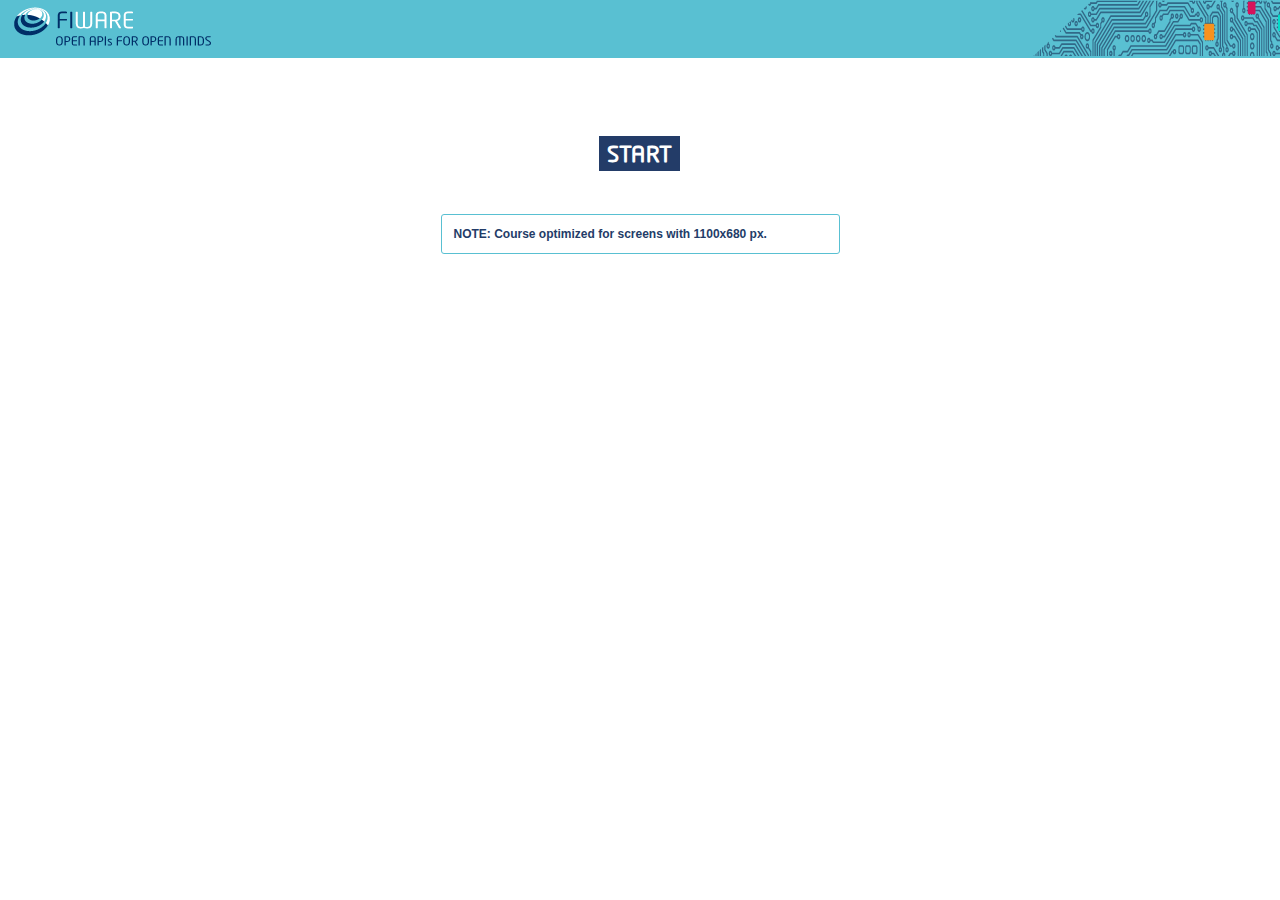
<file: package/index.html>
<!-- 

Copyright 2014 ENGINEERING GROUP

Licensed under the EUPL, Version 1.1 or - as soon they
will be approved by the European Commission - subsequent
versions of the EUPL (the "License");
You may not use this work except in compliance with the
License.
You may obtain a copy of the License at:

http://ec.europa.eu/idabc/eupl

Unless required by applicable law or agreed to in
writing, software distributed under the License is
distributed on an "AS IS" basis,
WITHOUT WARRANTIES OR CONDITIONS OF ANY KIND, either
express or implied.
See the License for the specific language governing
permissions and limitations under the License.

 -->

<!DOCTYPE html>
<html lang="en">
	<meta http-equiv="cache-control" content="no-cache">
	<meta http-equiv="expires" content="0">
    <head>
        <title>FIWARE</title>
        <link rel="shortcut icon" href="favicon.ico"> 
        <link rel="stylesheet" type="text/css" href="css/style.css" />
        <link rel="stylesheet" type="text/css" href="css/font-face.css" />
        
        <script>
        	var targetWin; 
			function openPopup(w,h) {
				var left = (screen.width/2)-(w/2);
				var top = (screen.height/2)-(h/2);
				targetWin = window.open ('course.html','FIWARE', 'toolbar=no, location=no, directories=no, status=no, menubar=no, scrollbars=yes, resizable=yes, copyhistory=no, width='+w+', height='+h+', top='+top+', left='+left);
			}
		</script>
  </head>

<body>
    <header>
      <img src="images/header/pattern.png"></img>
      <div class="content"></div>
    </header>

	<div class="course-container index">

		<div class="start-course">
			<a href='#' onclick="javascript:openPopup(1100,680);">start</a>
		</div>
		
		<div class="note">NOTE: Course optimized for screens with 1100x680 px.</div>
	</div>

</body>

</html>
</file>
<file: package/css/style.css>
/*
* Copyright 2014 ENGINEERING GROUP
*
* Licensed under the EUPL, Version 1.1 or - as soon they
will be approved by the European Commission - subsequent
versions of the EUPL (the "License");
* You may not use this work except in compliance with the
License.
* You may obtain a copy of the License at:
*
* http://ec.europa.eu/idabc/eupl
*
* Unless required by applicable law or agreed to in
writing, software distributed under the License is
distributed on an "AS IS" basis,
* WITHOUT WARRANTIES OR CONDITIONS OF ANY KIND, either
express or implied.
* See the License for the specific language governing
permissions and limitations under the License.
*/

@import url('normalize.css');

body{
	font-family: Verdana, sans-serif;
	color: #656565;
}
a{
	text-decoration: none;
}

header{
    background-color: #59c0d2;
}
header .content{
    background-repeat: no-repeat;
    background-image: url(../images/header/logo.png);
    background-position: 11px 1px;
	height: 58px;
}
header img{
	float: right;
}

.course-container{
	width: 1000px;
	position: relative;
	display: block;
    margin: 15px auto 0;
}

.start-course {
	margin: 85px auto 0;
	width: 82px;
}
.start-course a{
	font-weight: bold;
	color: #FFF;
	text-transform: uppercase;
	background-color: #233c68;
	padding: 9px 8px 4px;
	font-family: "NeoTechRegular";
	font-size: 22px;
}

.note {
	margin: 45px auto 0px;
    width: 373px;
	font-weight: bold;
	font-size: 12px;
	color: #233c68;
	border: 1px solid #59c0d2;
	padding: 12px;
	border-radius: 3px;
}


.container{
	width: 1000px;
	height: 640px;
	margin: auto; 
	position: absolute; 
	top: 0; 
	left:0; 
	bottom:0; 
	right:0;
}

.close_button {
    position: absolute;
    right: 4px;
    top: -2px;
}
.close_button a {
    background-color: rgba(0, 45, 103, 0.81);
    -webkit-border-radius: 2px;
    -moz-border-radius: 2px;
    border-radius: 2px;
    color: #f1f1f1;
    font-family: "NeoTechRegular";
    font-size: 17px;
    font-weight: bold;
    padding: 0 3px;
}
.close_button a:hover{
    color: #fff;
    background-color: rgba(0, 45, 103, 0.97);
}
.course-title{	
	font-size: 17px;
	padding: 0px 0px 9px;
	font-family: "NeoTechRegular";
	display: inline;
	color: #233c68;
}

.audio-slideshow {
	width: 100%;
	height: 540px;
	margin-top: 13px;
	position: relative;
	background-color: #f2f2f2;
}
.menu{
	width: 275px;
	height: auto;
	max-height: 500px;
	float: left;
	margin: 5px 5px 3px;
	font-family: "Verdana", Arial, sans-serif;
	font-size: small;
	padding: 0px;
}

.menu-slides{
	font-stretch: condensed;
	overflow: auto;
	overflow-x: hidden;
	height: 463px;
}

.slide-number{
	color: #555555;
	font-size: 11px;
	width: auto;
	padding: 1px 8px 0 0;
	float: right;
}

.menu-images{
	color: #555;
	border-radius: 2px;
	padding: 1.5px 5.5px 2.5px;
	font-size: 11px;
}

.menu-images:hover{
	/* background-color: #f1f2f2 !important;*/
	text-decoration: underline;
}

.audio{
	width: 710px;
	float: left;
}

.audio-info{
	border-top: 1px solid rgb(204, 204, 204);
	padding: 2px 0px;
	background: #fff;
}

.audio-title{
	width: auto;
	text-indent: 10px;
	font-size: 11px;
	background: #ffffff;
	color: #233c68;
}

.audio-slides {
	width: auto;
	background-color: #FFFFFF;
	height: 500px;
    margin-top: 5px;
}

.audio-slides img {
	display: block;
	position: absolute;
	margin-right: 5px;
}

.play-pause-container {
	position: absolute;
	bottom: 4px;
	height: 38px;
	left: 8px;
}

.stop-container {
	position: absolute;
	bottom: 4px;
	height: 38px;
	left: 14px;
}

.print-container {
    bottom: 5px;
    height: 38px;
    position: absolute;
    width: auto;
}

.time-container {
	position: absolute;
	font-weight: bold;
	color: #555;
	left: 113px;
	background-color: #f2f2f2;
	line-height: 0;
	font-size: 10px;
	font-family: monospace;
	margin-top: 8px;
    padding: 12px 17px;
}

.play-pause-container a {
	outline: none;
	text-indent: -99999px;
	width: 28px;
	height: 28px;
	position: absolute;
	margin-left: 0px;
}

.stop-container a {
	outline: none;
	text-indent: -99999px;
	width: 28px;
	height: 28px;
	position: absolute;
	margin-left: 38px;
}

.print-container a {
	outline: none;
	text-indent: -99999px;
	width: 28px;
	height: 28px;
	position: absolute;
	margin-left: 235px;
}

a.audio-play, a.audio-pause, a.audio-stop {
	width:38px;
	height:25px;
}

a.audio-play {
	background: url("../images/jplayer.png") -1px -2px no-repeat;}

a.audio-play:hover {
	background: url("../images/jplayer.png") -41px -2px no-repeat;
}
a.audio-pause {
	background: url("../images/jplayer.png") -1px -28px no-repeat;
}
a.audio-pause:hover {
	background: url("../images/jplayer.png") -41px -28px no-repeat;
}

a.audio-stop {
	background: url("../images/jplayer.png") -1px -55px no-repeat;
}
a.audio-stop:hover {
	background: url("../images/jplayer.png") -41px -55px no-repeat;
}

a.print-pdf {
    width:38px;
	height:25px;
	background: url("../images/jplayer.png") -1px -81px no-repeat;
}
a.print-pdf:hover {
	background: url("../images/jplayer.png") -41px -81px no-repeat;
}

.timeline {
	position: absolute;
	width: 100%;
	background-color: #b4babb;
	height: 12px;
	bottom: 0;
	left: 0;
	border-top: 1px solid #FFF;
}

.playhead {
	position: absolute;
	height: 12px;
	background: #233c68;
	width: 0;
}

.marker {
	width: 9px;
	height: 9px;
	border-radius: 5px;
	box-shadow: 1px 1px 1px rgba(0,0,0,0.4) inset;
	position: absolute;
	background: #FFFFFF;
	top: 1px;
}
.marker:hover {
	background: #49b3c5;
}


.marker span {
	padding: 1px;
	position: absolute;
	bottom: 20px;
	opacity: 0;
	left: -50px;
	z-index: -1;
	box-shadow: 1px 1px 4px rgba(0,0,0,0.5);
	-webkit-transition: all 0.3s ease-in-out;
	-moz-transition: all 0.3s ease-in-out;
	-o-transition: all 0.3s ease-in-out;
	-ms-transition: all 0.3s ease-in-out;
	transition: all 0.3s ease-in-out;
}

.marker span img {
	display: block;
}

.marker:hover span {
	opacity: 1;
	z-index: 100;
}
.index{
	width: 100%;
}

sidebar footer{
	bottom: 2px;
	width: 285px;
	position: absolute;
	height: 50px;
	border-top: 1px solid rgb(180, 186, 187);
	background: none repeat scroll 0 0 #d5e2ed;
}
</file>
<file: package/css/font-face.css>
/************* typography*******/


@font-face {
  font-family: "NeoTechRegular";
  font-style: normal;
  src: url('../fonts/neotechstd/neotechstd-regular.eot');
    src: url('../fonts/neotechstd/neotechstd-regular.eot') format('embedded-opentype'),
         url('../fonts/neotechstd/neotechstd-regular.woff') format('woff'),
         url('../fonts/neotechstd/neotechstd-regular.ttf') format('truetype'),
         url('../fonts/neotechstd/neotechstd-regular.svg#NeoTechStdMedium') format('svg');
}


@font-face {
  font-family: "NeoTechMedium";
  font-style: normal;
  src: url('..fonts/neotechstd/neotechstd-medium.eot');
    src: url('..fonts/neotechstd/neotechstd-medium.eot') format('embedded-opentype'),
         url('../fonts/neotechstd/neotechstd-medium.woff') format('woff'),
         url('../fonts/neotechstd/neotechstd-medium.ttf') format('truetype'),
         url('../fonts/neotechstd/neotechstd-medium.svg#NeoTechStdMedium') format('svg');
}
</file>
